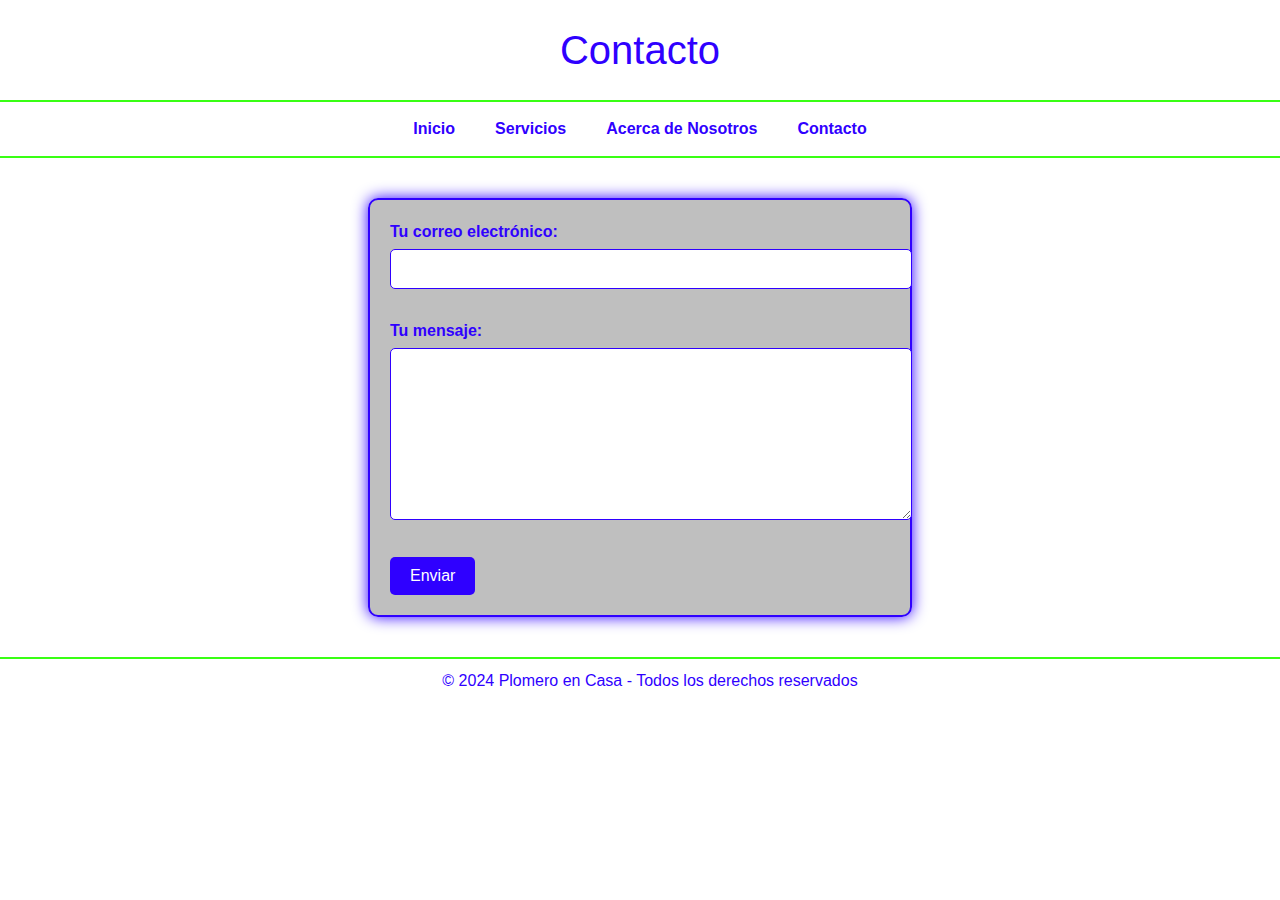
<file: contacto.html>
<!DOCTYPE html>
<html lang="es">
<head>
    <meta charset="UTF-8">
    <meta name="viewport" content="width=device-width, initial-scale=1.0">
    <link rel="shortcut icon" href="PLomero-en-casa.jpeg" />
    <link rel="stylesheet" href="estilos-contacto.css">
    <link rel="stylesheet" href="responsivo.css">
    <title>Contacto - Plomero en Casa</title>
    <script>
        function mostrarNotificacion(event) {
            event.preventDefault(); // Evita el envío inmediato del formulario
            alert("Tu mensaje ha sido enviado al plomero. Por favor, está pendiente al correo que ingresaste, ahí recibirás la confirmación del plomero para el servicio.");
            event.target.submit(); // Envía el formulario después de mostrar la notificación
        }
    </script>
</head>
<body>
    <script src="ciber.js"></script>
    <header>
        Contacto
    </header>

    <nav>
        <ul>
            <li><a href="index.html">Inicio</a></li>
            <li><a href="#">Servicios</a>
                <ul>
                    <li><a href="catalogo.html">Reparación de Tuberías</a></li>
                    <li><a href="Sanitarios.html">Instalación de Sanitarios</a></li>
                    <li><a href="Boilers.html">Cambios de boiler</a></li>
                    <li><a href="llaves-de-agua.html">Cambio de llaves de agua</a></li>
                    <li><a href="elec.html">Instalación electrica</a></li>
                    <li><a href="#">No se xd</a></li>
                </ul>
            </li>
            <li><a href="#">Acerca de Nosotros</a></li>
            <li><a href="contacto.html">Contacto</a></li>
        </ul>
    </nav>

    <main>
        <section class="contact-form">
            <form action="https://formspree.io/f/xvgpqpnb" method="POST" onsubmit="mostrarNotificacion(event)">
                <label>
                    Tu correo electrónico:
                    <input type="email" name="email" required>
                </label>
                <label>
                    Tu mensaje:
                    <textarea name="message" required></textarea>
                </label>
                <button type="submit">Enviar</button>
            </form>
        </section>
    </main>

    <footer>
        © 2024 Plomero en Casa - Todos los derechos reservados
    </footer>
</body>
</html>
</file>
<file: estilos-contacto.css>
body {
    background-color: #ffffff; /* Fondo blanco */
    color: #2f00ff; /* Texto azul */
    font-family: Arial, sans-serif;
    margin: 0;
    padding: 0;
    line-height: 1.5;
}

header {
    background-color: #ffffff; /* Fondo blanco */
    color: #2f00ff; /* Texto azul */
    text-align: center;
    padding: 20px;
    font-size: 2.5em;
    border-bottom: 2px solid #39ff14; /* Línea inferior verde neón */
}

nav {
    background-color: #ffffff; /* Fondo blanco */
    border-bottom: 2px solid #39ff14; /* Línea inferior verde neón */
}

nav ul {
    list-style: none;
    padding: 0;
    margin: 0;
    display: flex;
    justify-content: center;
    flex-wrap: wrap;
}

nav ul li {
    position: relative;
}

nav ul li a {
    display: block;
    padding: 15px 20px;
    color: #2f00ff; /* Texto azul */
    text-decoration: none;
    font-weight: bold;
    transition: background-color 0.3s ease;
}

nav ul li a:hover {
    background-color: #ffffff; /* Fondo blanco al pasar el cursor */
    color: #0051ff; /* Texto azul más oscuro al pasar el cursor */
}

nav ul li ul {
    display: none;
    position: absolute;
    background-color: #fafafa; /* Fondo blanco */
    border: 1px solid #39ff14; /* Borde verde neón */
    list-style: none;
    padding: 0;
    margin: 0;
    top: 100%;
    left: 0;
    z-index: 1000;
}

nav ul li:hover ul {
    display: block;
}

nav ul li ul li a {
    padding: 10px 20px;
    color: #2f00ff; /* Texto azul */
}

nav ul li ul li a:hover {
    background-color: #b9b9b9; /* Fondo gris oscuro al pasar el cursor */
    color: #2f00ff; /* Texto azul */
}

.contact-form {
    display: flex;
    justify-content: center;
    padding: 40px;
}

.contact-form form {
    background-color: rgba(128, 128, 128, 0.5); /* Fondo gris oscuro transparente */
    border: 2px solid #2f00ff; /* Contorno azul */
    padding: 20px;
    border-radius: 10px;
    box-shadow: 0 0 15px #2f00ff; /* Efecto de brillo */
    width: 100%;
    max-width: 500px;
}

.contact-form label {
    display: block;
    margin-bottom: 10px;
    color: #2f00ff; /* Texto azul */
    font-weight: bold;
}

.contact-form input[type="email"],
.contact-form textarea {
    width: 100%;
    padding: 10px;
    margin-top: 5px;
    margin-bottom: 20px;
    border: 1px solid #2f00ff;
    border-radius: 5px;
    font-size: 1em;
    color: #000;
}

.contact-form textarea {
    resize: vertical;
    height: 150px;
}

.contact-form button {
    background-color: #2f00ff; /* Botón azul */
    color: #fff;
    padding: 10px 20px;
    border: none;
    border-radius: 5px;
    cursor: pointer;
    font-size: 1em;
    transition: background-color 0.3s ease;
}

.contact-form button:hover {
    background-color: #0051ff; /* Azul más oscuro al pasar el cursor */
}

footer {
    background-color: #ffffff; /* Fondo blanco */
    color: #2f00ff; /* Texto azul */
    text-align: center;
    padding: 10px;
    font-size: 1em;
    border-top: 2px solid #39ff14; /* Línea superior verde neón */
}
</file>
<file: responsivo.css>
/* CSS para hacer el sitio web responsivo en dispositivos móviles */

body {
    margin: 0;
    padding: 0;
    font-family: Arial, sans-serif;
    box-sizing: border-box;
}

/* Asegura que todo el contenido esté alineado y centrado en pantallas pequeñas */
.container {
    max-width: 100%;
    padding: 0 15px;
    margin: 0 auto;
}

/* Imágenes dentro de la galería */
.gallery-item img {
    width: 100%;
    height: auto;
    border-bottom: 2px solid #39ff14;
}

/* Asegura que la galería esté bien alineada en teléfonos */
.gallery-row {
    display: flex;
    flex-direction: column;
    align-items: center;
    width: 100%;
}

/* Asegura que el footer esté bien alineado */
footer {
    padding: 10px;
    text-align: center;
    background-color: #ffffff;
    color: #2f00ff;
    border-top: 2px solid #39ff14;
    width: 100%;
}

/* Ajustes específicos para pantallas pequeñas */
@media (max-width: 768px) {
    .gallery-item {
        width: 100%;
    }

    nav ul {
        flex-direction: column;
        align-items: center;
    }

    nav ul li a {
        padding: 10px 15px;
    }

    .header, .nav, .gallery, .footer {
        padding-left: 10px;
        padding-right: 10px;
    }
}
</file>
